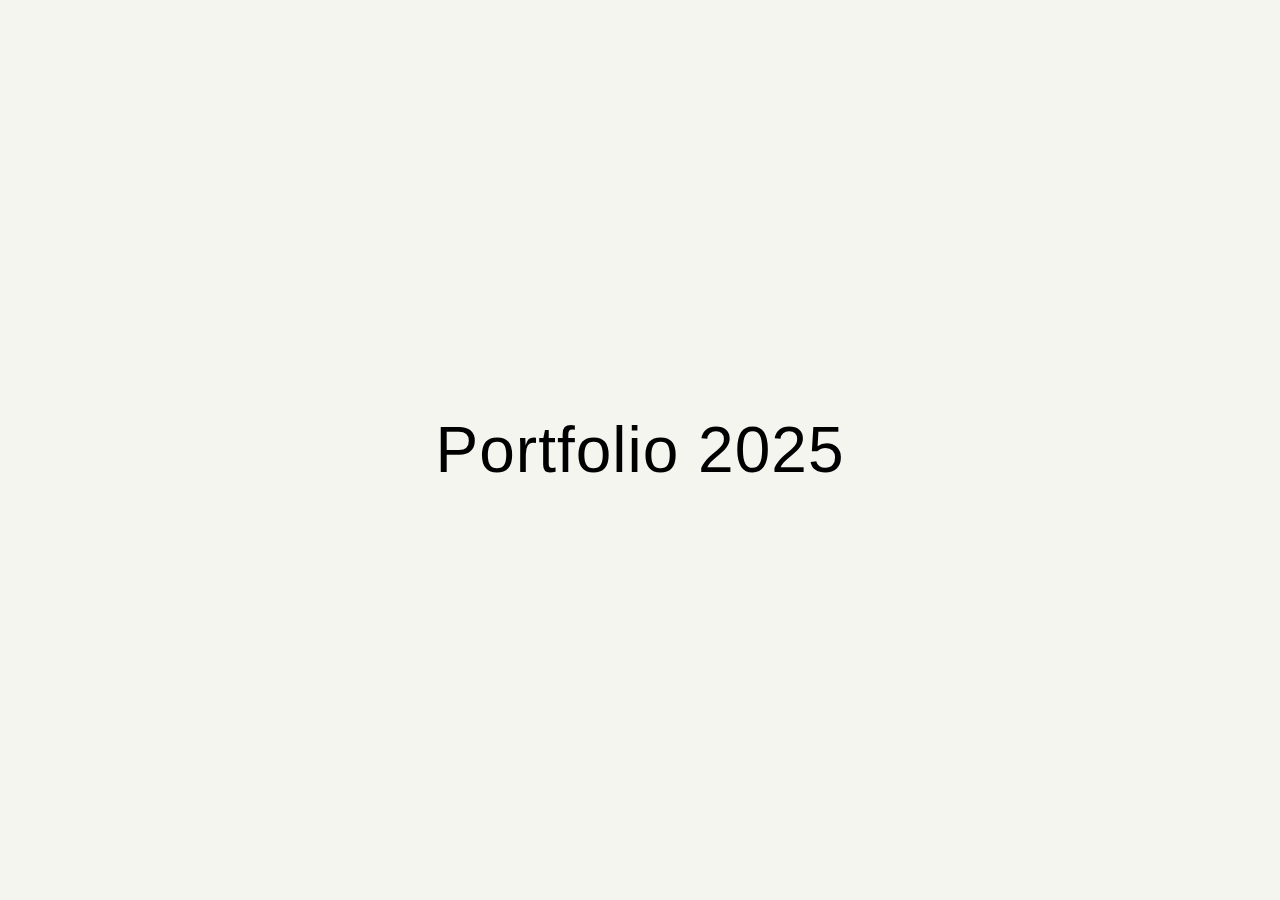
<file: index.html>
<!DOCTYPE html>
<html lang="it">
<head>
  <meta charset="UTF-8">
  <title>Portfolio 2025</title>
  <style>
    body {
      margin: 0;
      height: 100vh;
      background-color: #f5f5f0; /* bianco sporco */
      color: #000;
      font-family: 'Haas Neue Grotesk', 'Helvetica Neue', Helvetica, Arial, sans-serif;
      display: flex;
      align-items: center;
      justify-content: center;
    }

    h1 {
      font-size: 4rem;
      font-weight: normal;
      letter-spacing: 1px;
    }
  </style>
</head>
<body>
  <h1>Portfolio 2025</h1>
</body>
</html>
</file>
